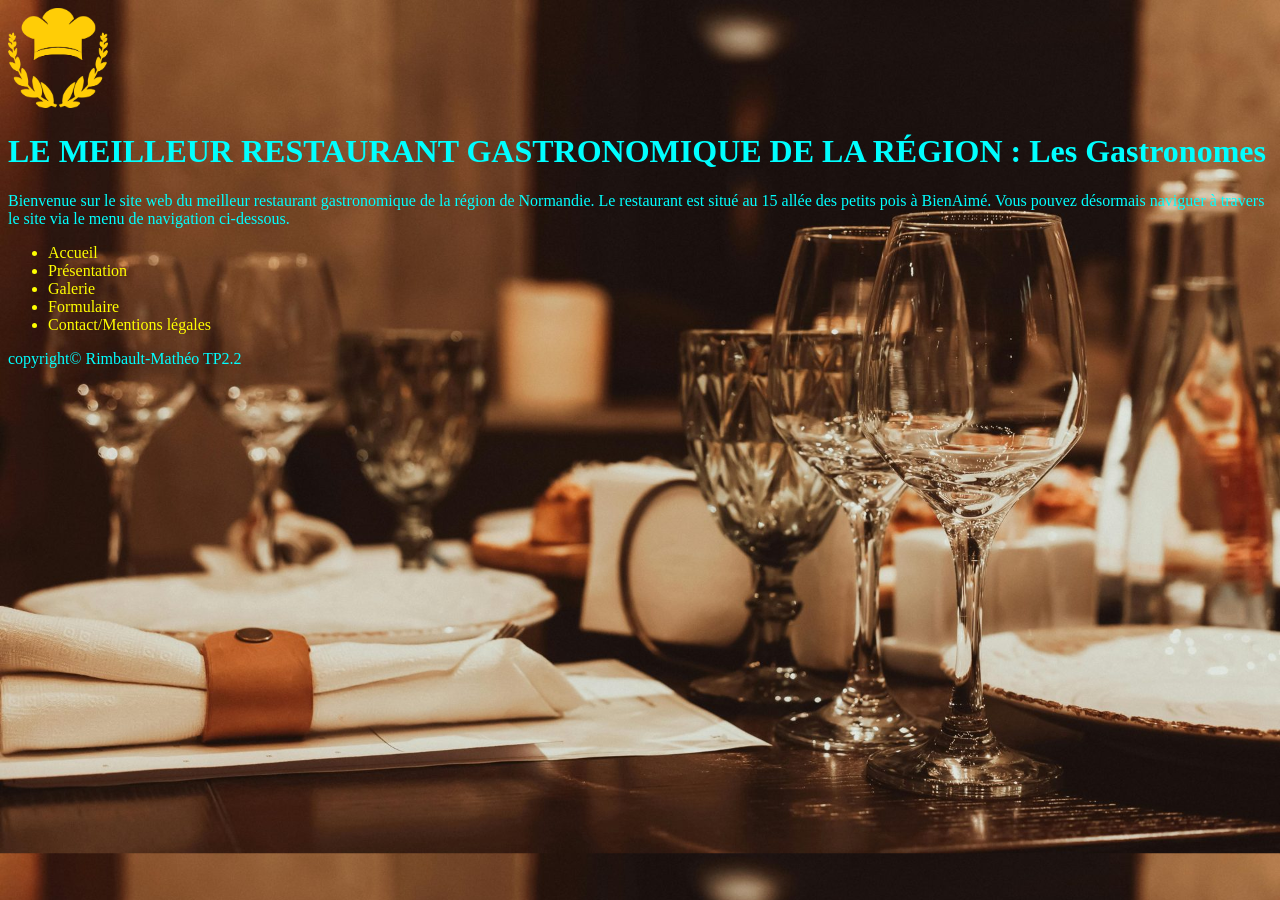
<file: index.html>
<!DOCTYPE html>
<html lang="fr">
<head>
    <meta charset="UTF-8">
    <link rel="stylesheet" href="styles.css">
    <meta name="viewport" content="width=device-width, initial-scale=1.0">
    <title>Restaurant gastronomique Les Gastronomes Accueil</title>
</head>

<body>
    <header>
        <img id="logo"src="images/logo.png" alt="Logo du site">
        <h1>LE MEILLEUR RESTAURANT GASTRONOMIQUE DE LA RÉGION : Les Gastronomes</h1>
    </header>
    <main>
        <p>Bienvenue sur le site web du meilleur restaurant gastronomique de la région de Normandie. Le restaurant est situé au 15 allée des petits pois à BienAimé. Vous pouvez désormais naviguer à travers le site via le menu de navigation ci-dessous.</p>
        <nav>
            <ul>
                <li><a href="index.html">Accueil</a></li>
                <li><a href="presentation.html">Présentation</a></li>
                <li><a href="galerie.html">Galerie</a></li>
                <li><a href="formulaire.html">Formulaire</a></li>
                <li><a href="contact-mentions-legales.html">Contact/Mentions légales</a></li>
            </ul>
        </nav>
    </main>
    <footer>
        copyright© Rimbault-Mathéo TP2.2
    </footer>
</body>

</html>
</file>
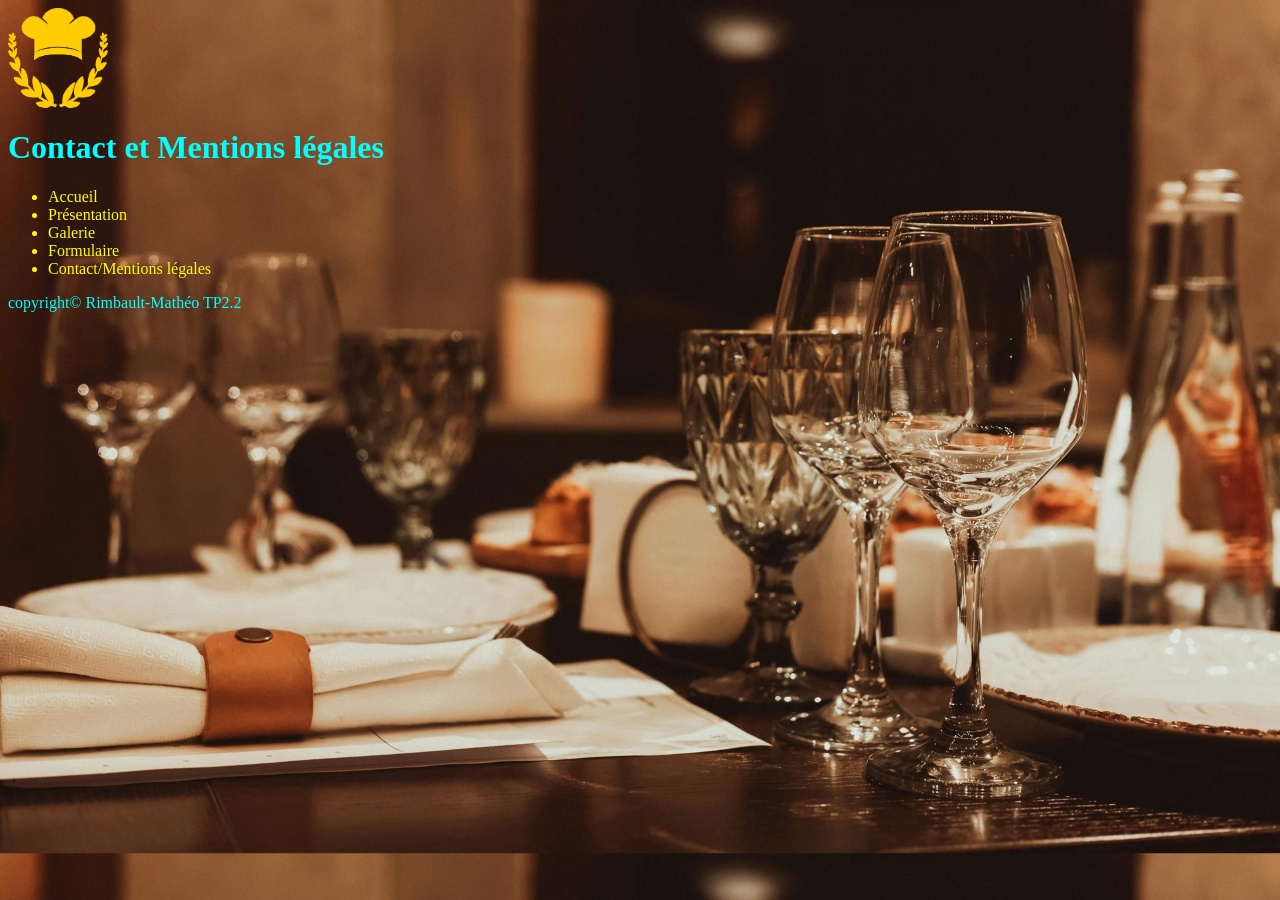
<file: contact-mentions-legales.html>
<html lang="fr">
<head>
    <meta charset="UTF-8">
    <link rel="stylesheet" href="styles.css">
    <meta name="viewport" content="width=device-width, initial-scale=1.0">
    <title>Restaurant gastronomique Les Gastronomes Contact et Mentions légales</title>
</head>

<body>
    <header>
        <img id="logo"src="images/logo.png" alt="Logo du site">
        <h1>Contact et Mentions légales</h1>
    </header>
    <main>
        <nav>
            <ul>
                <li><a href="index.html">Accueil</a></li>
                <li><a href="presentation.html">Présentation</a></li>
                <li><a href="galerie.html">Galerie</a></li>
                <li><a href="formulaire.html">Formulaire</a></li>
                <li><a href="contact-mentions-legales.html">Contact/Mentions légales</a></li>
            </ul>
        </nav>
    </main>
    <footer>
        copyright© Rimbault-Mathéo TP2.2
    </footer>
</body>

</html>
</file>
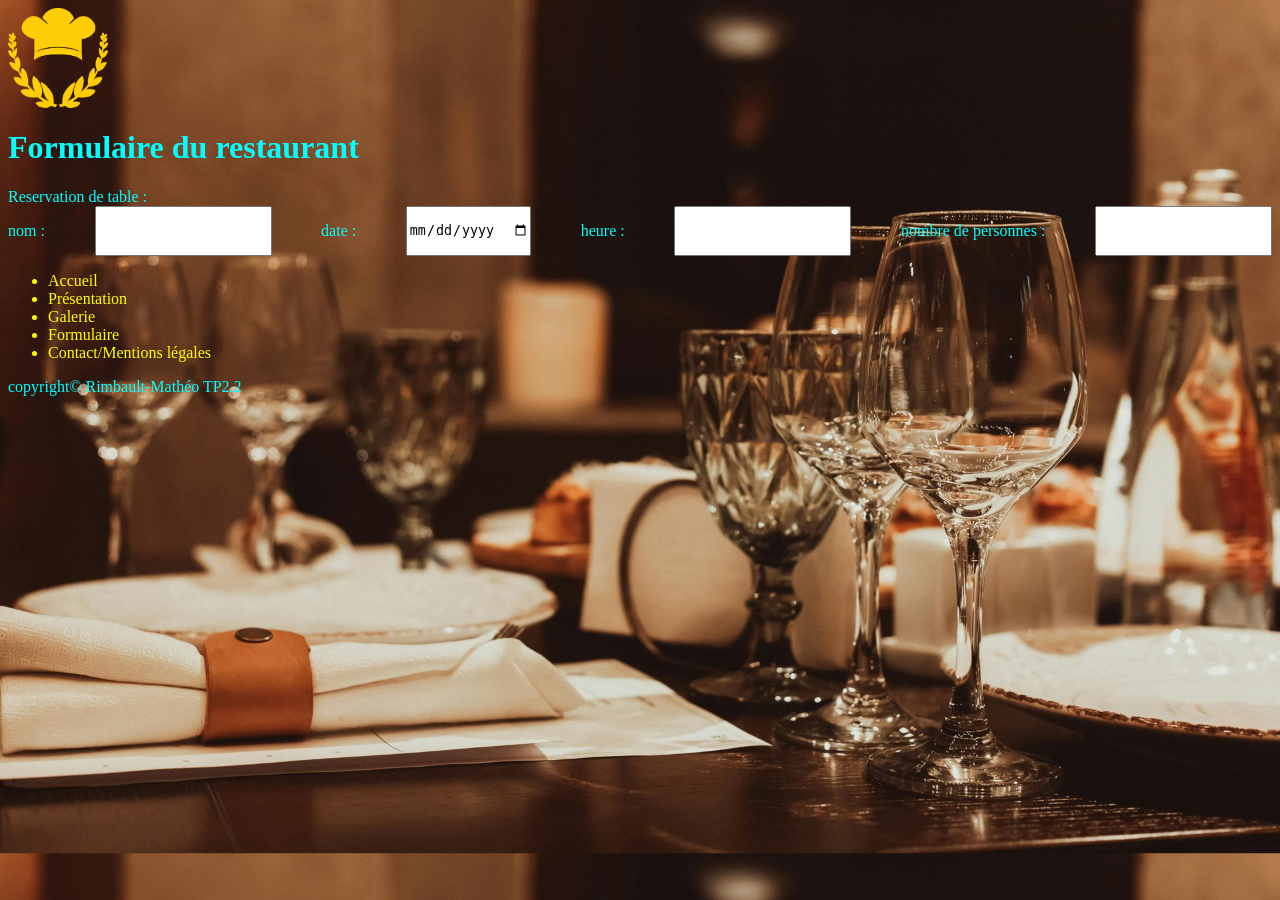
<file: formulaire.html>
<html lang="fr">
<head>
    <meta charset="UTF-8">
    <link rel="stylesheet" href="styles.css">
    <meta name="viewport" content="width=device-width, initial-scale=1.0">
    <title>Restaurant gastronomique Les Gastronomes Formulaire</title>
</head>

<body>
    <header>
        <img id="logo"src="images/logo.png" alt="Logo du site">
        <h1>Formulaire du restaurant</h1>
    </header>
    <main>
        Reservation de table :
        <div class="reservation">
            <p>nom :</p>
            <input type="nom">
            <p>date :</p>
            <input type="date">
            <p>heure :</p>
            <input type="heure">
            <p>nombre de personnes :</p>
            <input type="nombre de personnes">
        </div>
        <nav>
            <ul>
                <li><a href="index.html">Accueil</a></li>
                <li><a href="presentation.html">Présentation</a></li>
                <li><a href="galerie.html">Galerie</a></li>
                <li><a href="formulaire.html">Formulaire</a></li>
                <li><a href="contact-mentions-legales.html">Contact/Mentions légales</a></li>
            </ul>
        </nav>
    </main>
    <footer>
        copyright© Rimbault-Mathéo TP2.2
    </footer>
</body>

</html>
</file>
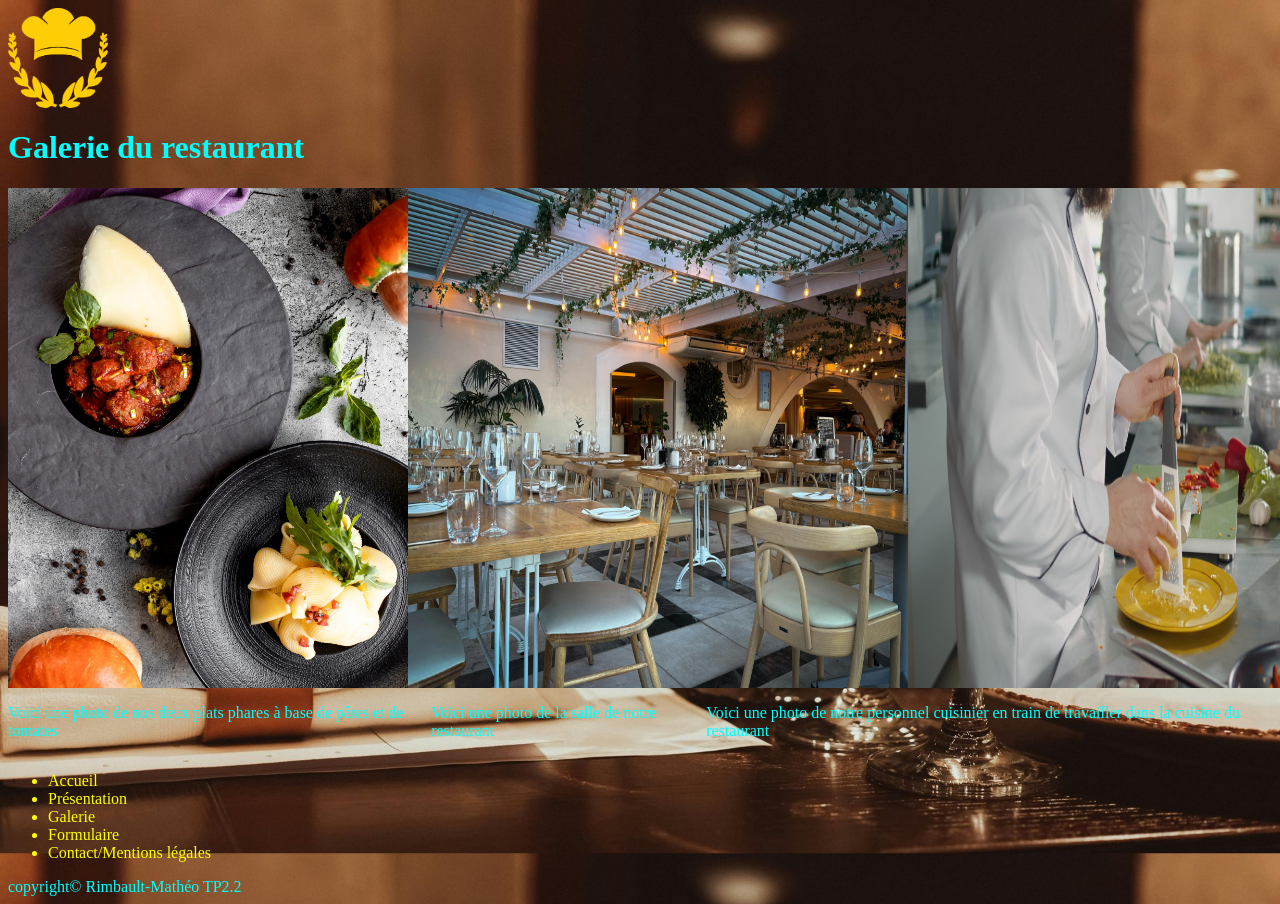
<file: galerie.html>
<html lang="fr">
<head>
    <meta charset="UTF-8">
    <link rel="stylesheet" href="styles.css">
    <meta name="viewport" content="width=device-width, initial-scale=1.0">
    <title>Restaurant gastronomique Les Gastronomes Galerie</title>
</head>

<body>
    <header>
        <img id="logo"src="images/logo.png" alt="Logo du site">
        <h1>Galerie du restaurant</h1>
    </header>
    <main>
        <div class="galerie">
            <img id="plat"src="images/plats.jpg" alt="image de nos plats phares">
            <img id="salle"src="images/salle.jpg" alt="image de la salle du restaurant">
            <img id="équipe"src="images/equipe.jpg" alt="image du personnel du restaurant en cuisine">
        </div>
        <div class="description">
            <p>Voici une photo de nos deux plats phares à base de pâtes et de tomates</p>
            <p>Voici une photo de la salle de notre restaurant</p>
            <p>Voici une photo de notre personnel cuisinier en train de travailler dans la cuisine du restaurant</p>
        </div>
        <nav>
            <ul>
                <li><a href="index.html">Accueil</a></li>
                <li><a href="presentation.html">Présentation</a></li>
                <li><a href="galerie.html">Galerie</a></li>
                <li><a href="formulaire.html">Formulaire</a></li>
                <li><a href="contact-mentions-legales.html">Contact/Mentions légales</a></li>
            </ul>
        </nav>
    </main>
    <footer>
        copyright© Rimbault-Mathéo TP2.2
    </footer>
</body>

</html>
</file>
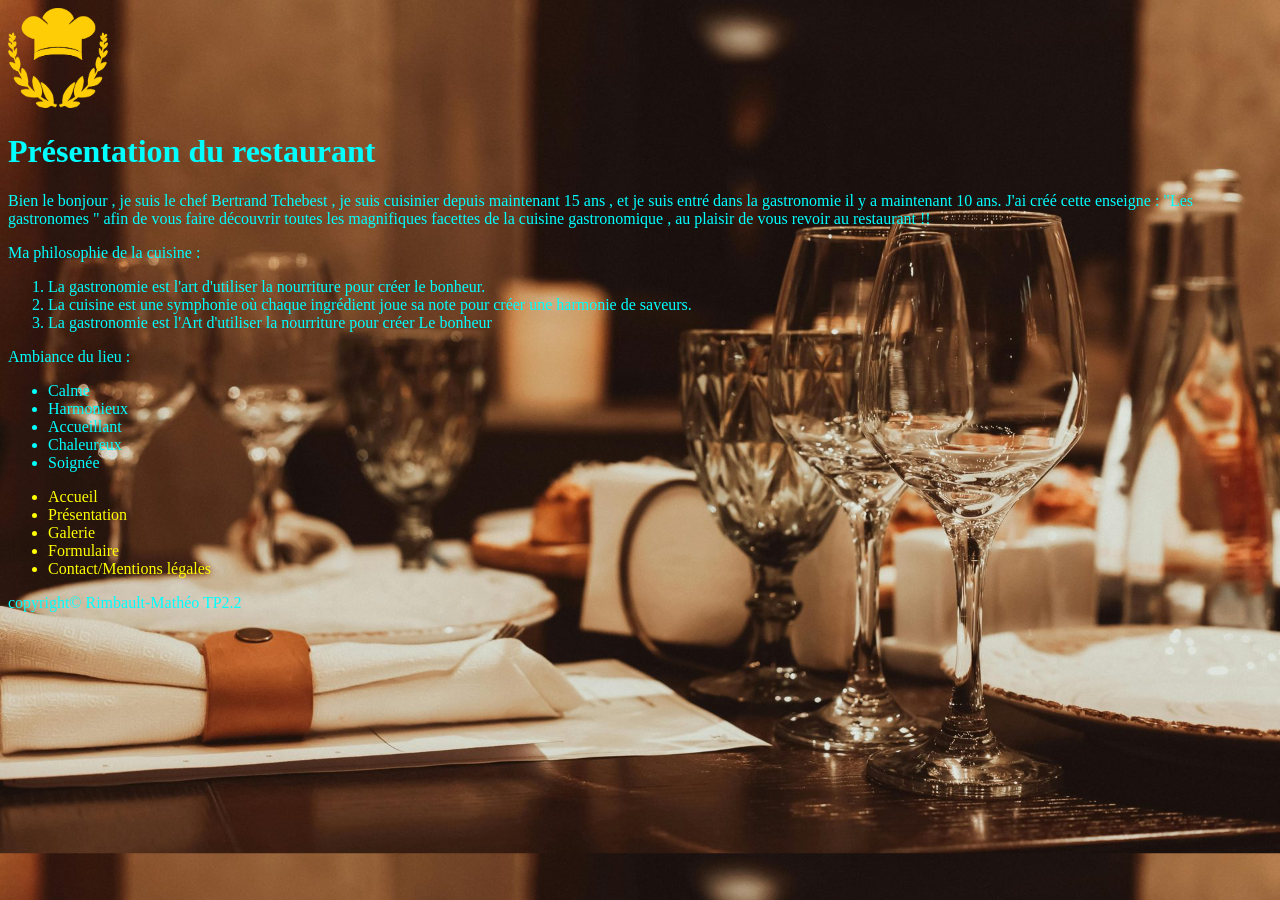
<file: presentation.html>
<!DOCTYPE html>
<html lang="fr">
<head>
    <meta charset="UTF-8">
    <link rel="stylesheet" href="styles.css">
    <meta name="viewport" content="width=device-width, initial-scale=1.0">
    <title>Restaurant gastronomique Les Gastronomes Présentation</title>
</head>

<body>
    <header>
        <img id="logo"src="images/logo.png" alt="Logo du site">
        <h1>Présentation du restaurant</h1>
    </header>
    <main>
        <p>
            Bien le bonjour , je suis le chef Bertrand Tchebest , je suis cuisinier depuis 
            maintenant 15 ans , et je suis entré dans la gastronomie il y a maintenant 10 ans.
            J'ai créé cette enseigne : "Les gastronomes " afin de vous faire découvrir toutes les 
            magnifiques facettes de la cuisine gastronomique , 
            au plaisir de vous revoir au restaurant !!
        </p>
        Ma philosophie de la cuisine :
        <ol>
            <li>La gastronomie est l'art d'utiliser la nourriture pour créer le bonheur.</li>
            <li>La cuisine est une symphonie où chaque ingrédient joue sa note pour créer une harmonie de saveurs.</li>
            <li>La gastronomie est l'Art d'utiliser la nourriture pour créer Le bonheur</li>
        </ol>
        Ambiance du lieu :
        <ul>
            <li>Calme</li>
            <li>Harmonieux</li>
            <li>Accueillant</li>
            <li>Chaleureux</li>
            <li>Soignée</li>
        </ul>
        <nav>
            <ul>
                <li><a href="index.html">Accueil</a></li>
                <li><a href="presentation.html">Présentation</a></li>
                <li><a href="galerie.html">Galerie</a></li>
                <li><a href="formulaire.html">Formulaire</a></li>
                <li><a href="contact-mentions-legales.html">Contact/Mentions légales</a></li>
            </ul>
        </nav>
    </main>
    <footer>
        copyright© Rimbault-Mathéo TP2.2
    </footer>
</body>

</html>
</file>
<file: styles.css>
body{
    background-image: url(images/fond.jpg);
    background-size: 100%;
    font-family: cursive;
    color: aqua;
}
nav{
    color: yellow;
    
}
li:hover a{
    color:chartreuse
}
a{
    text-decoration: none;
    color: yellow;
    font-family: cursive;
}
#logo{
    width: 100px;
    height: 100px;
}

.description{
    display: flex;
    justify-content: space-around;
}

.reservation{
        display: flex;
        justify-content: space-between;
}

.galerie{
    display: flex;
    justify-content: space-between;
}

#plat{
    width: 500px;
    height: 500px;
}
#équipe{
    width: 500px;
    height: 500px;
}
#salle{
    width: 500px;
    height: 500px;
}
</file>
